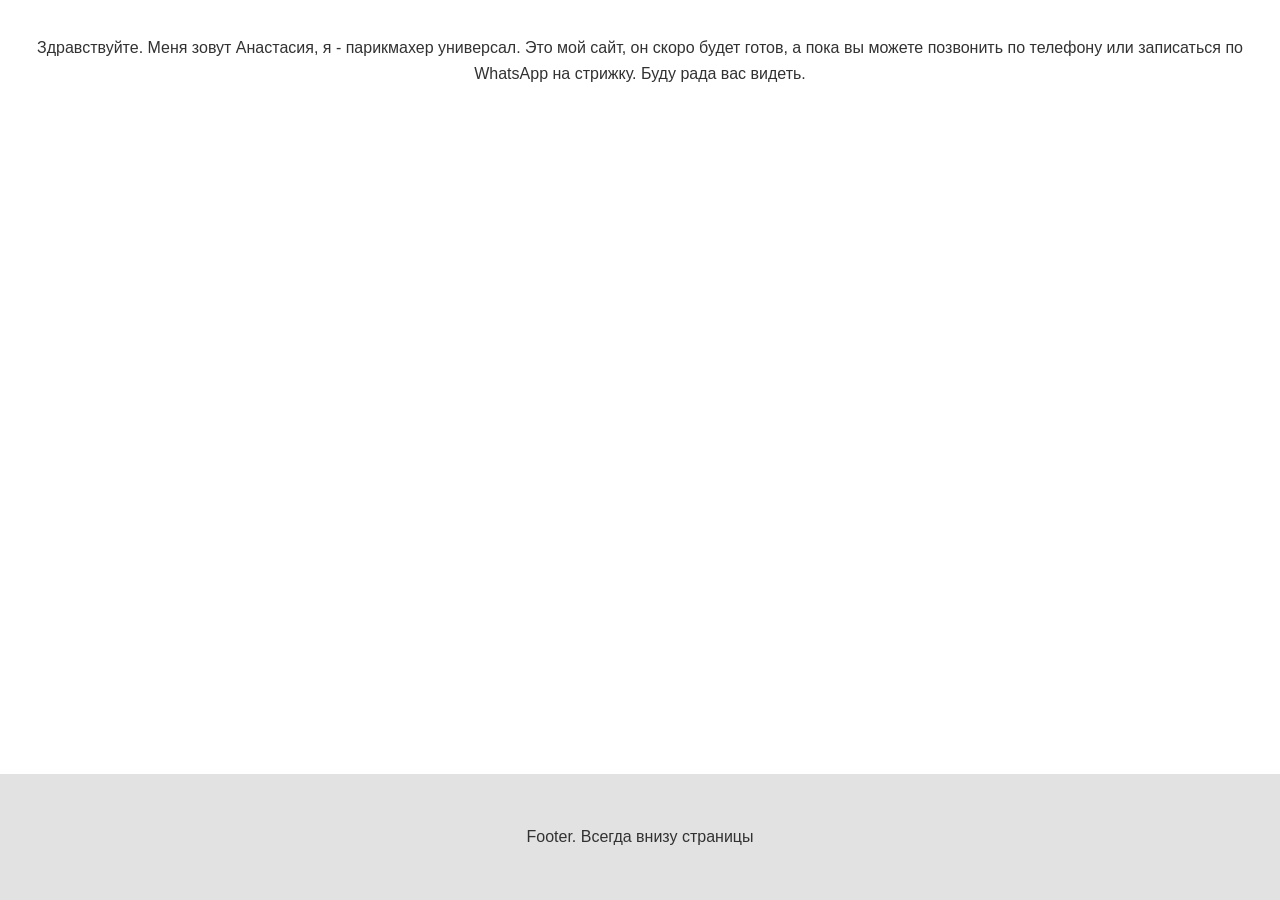
<file: docs/index.html>
<!DOCTYPE html>
<html lang="ru">
	<head>
		<!-- encoding -->
		<meta charset="UTF-8" />
		<!-- Mobile support -->
		<meta name="viewport" content="width=device-width, initial-scale=1.0" />

		<!-- Title and SEO -->
		<title>Парикмахер Анастасия</title>
		<meta name="description" content="Описание страницы" />
		<meta name="keywords" content="ключевые слова, фразы" />

		<!-- Styles -->
		<link rel="stylesheet" href="./css/main.css" />

		<!-- Open Graph -->
		<!-- <meta property="og:url" content="https://pm-yamal.ru/" /> -->
		<meta property="og:type" content="website" />
		<meta property="og:title" content="Туристическое агентство Форест Тревел" />
		<meta property="og:description" content="Турпоходы по дикой природе" />
		<meta property="og:image" content="./img/opengraph.jpg"/>

		<!-- Favicons -->
		<link rel="apple-touch-icon" sizes="180x180" href="./img/favicon/apple-touch-icon.png">
		<link rel="icon" type="image/png" sizes="32x32" href="./img/favicon/favicon-32x32.png">
		<link rel="icon" type="image/png" sizes="16x16" href="./img/favicon/favicon-16x16.png">
		<link rel="manifest" href="./img/favicon/site.webmanifest">
		<link rel="mask-icon" href="./img/favicon/safari-pinned-tab.svg" color="#1a60cf">
		<link rel="shortcut icon" href="./img/favicon/favicon.ico">
		<meta name="msapplication-TileColor" content="#00aba9">
		<meta name="msapplication-config" content="./img/favicon/browserconfig.xml">
		<meta name="theme-color" content="#ffffff">
	</head>
	<body>

		<h1 style="text-align: center; margin-top: 35px;">
			Здравствуйте. Меня зовут Анастасия, я - парикмахер универсал. Это мой сайт, он скоро будет готов, а пока вы можете позвонить по телефону или записаться по WhatsApp на стрижку. Буду рада вас видеть.
		</h1>

		<footer class="footer">
			Footer. Всегда внизу страницы
		</footer>

	</body>
</html>
</file>
<file: docs/css/main.css>
/* Reset and base styles  */
* {
  padding: 0px;
  margin: 0px;
  border: none;
}

*,
*::before,
*::after {
  box-sizing: border-box;
}

/* Links */
a, a:visited {
  color: inherit;
  text-decoration: none;
  display: inline-block;
}

a:hover {
  color: inherit;
  text-decoration: none;
}

a:focus,
a:active {
  outline: none;
}

/* Common */
aside, nav, footer, header, section, main {
  display: block;
}

h1, h2, h3, h4, h5, h6, p {
  font-size: inherit;
  font-weight: inherit;
}

ul {
  list-style: none;
}

img, svg {
  display: block;
  max-width: 100%;
  height: auto;
}

/* Form */
input, textarea, button, select {
  font-family: inherit;
  font-size: inherit;
}

input::-ms-clear {
  display: none;
}

button, input[type="submit"] {
  display: inline-block;
  box-shadow: none;
  background-color: transparent;
  background: none;
  cursor: pointer;
}

input:focus, input:active,
button:focus, button:active {
  outline: none;
}

button::-moz-focus-inner {
  padding: 0;
  border: 0;
}

label {
  cursor: pointer;
}

legend {
  display: block;
}

html {
  min-height: 100vh;
  /* sticky footer */
  scroll-behavior: smooth;
}

body {
  min-height: 100vh;
  /* sticky footer */
  display: flex;
  /* sticky footer */
  flex-direction: column;
  /* sticky footer */
  font-family: 'Open Sans', sans-serif;
  color: #323232;
  font-size: 16px;
  line-height: 1.6;
  text-rendering: optimizeSpeed;
  -webkit-font-smoothing: antialiased;
  -ms-text-size-adjust: 100%;
  -moz-text-size-adjust: 100%;
  -webkit-text-size-adjust: 100%;
}

body > * {
  flex-shrink: 0;
  /* sticky footer */
}

/* Grid styles */
.container {
  max-width: 1140px;
  width: 100%;
  margin-left: auto;
  margin-right: auto;
  padding-left: 15px;
  padding-right: 15px;
  /* Tablet big */
  /* Tablet small*/
  /* Mobile*/
}
.container--fluid {
  max-width: unset;
}
.container--no-padding {
  padding: 0;
}
@media (max-width: 1139px) {
  .container {
    width: 900px;
  }
}
@media (max-width: 899px) {
  .container {
    width: 768px;
  }
}
@media (max-width: 767px) {
  .container {
    width: 320px;
  }
}

/* Utility */
.none {
  display: none !important;
}

.visually-hidden {
  opacity: 0;
  visibility: hidden;
  width: 0px;
  height: 0px;
  display: block;
  margin-left: -10000px;
  background: transparent;
  font-size: 0;
}

/* Sticky Footer */
.footer {
  margin-top: auto;
  /* sticky footer */
  /* Just for fun */
  text-align: center;
  background-color: #e2e2e2;
  padding: 50px 0;
}

/*# sourceMappingURL=main.css.map */
</file>
